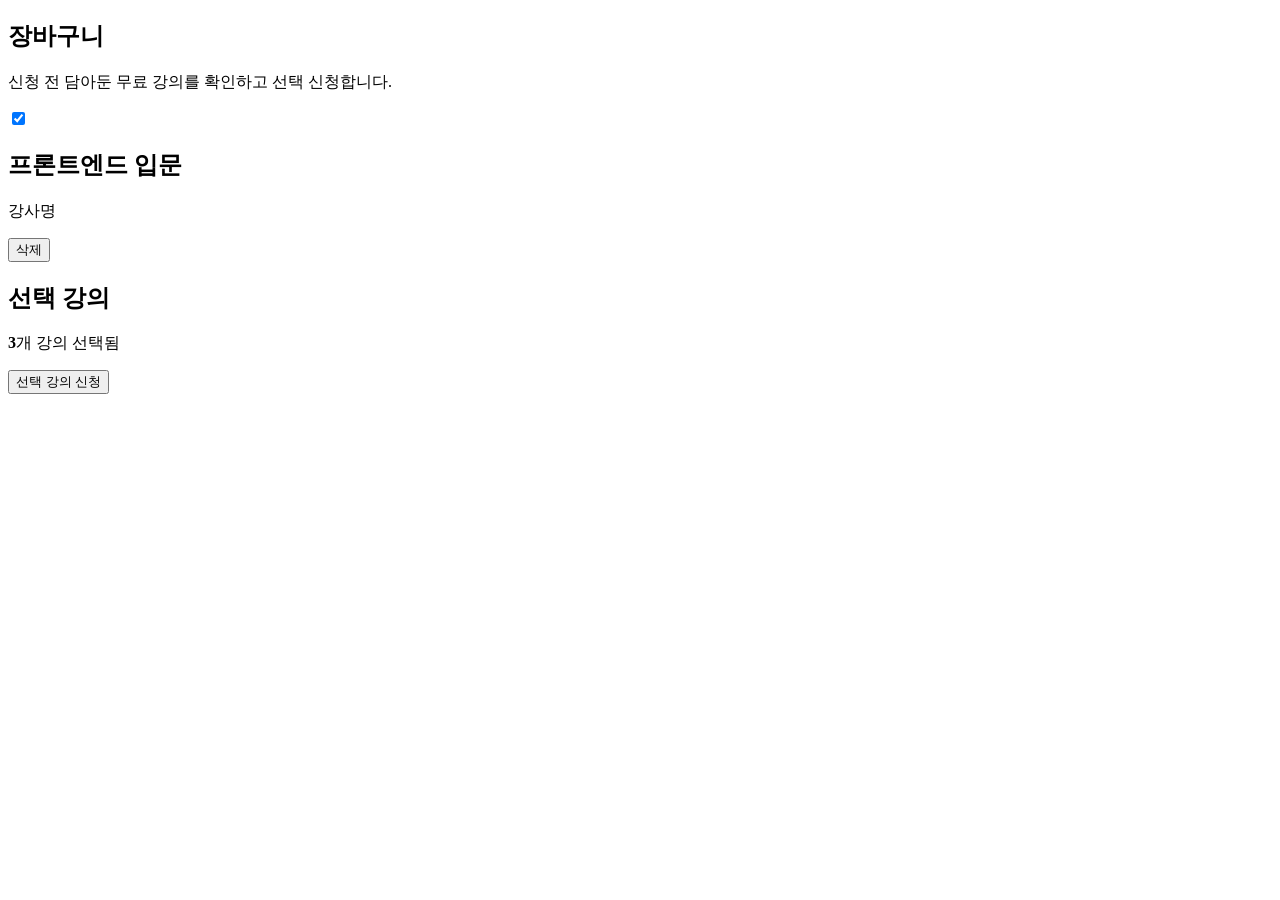
<file: src/main/resources/templates/cart/index.html>
<!DOCTYPE html>
<html lang="ko" xmlns:th="http://www.thymeleaf.org">
<head th:replace="~{fragments/head :: head(${title})}"></head>
<body>
<div th:replace="~{fragments/header :: appHeader(${title})}"></div>
<main class="container">
	<section class="section-heading">
		<h1>장바구니</h1>
		<p>신청 전 담아둔 무료 강의를 확인하고 선택 신청합니다.</p>
	</section>

	<section class="cart-layout">
		<div class="cart-list">
			<article class="cart-item" th:each="course : ${courses}">
				<input type="checkbox" checked aria-label="강의 선택">
				<div class="small-thumb"></div>
				<div>
					<h2 th:text="${course.title}">프론트엔드 입문</h2>
					<p th:text="${course.instructor}">강사명</p>
				</div>
				<button class="btn ghost" type="button">삭제</button>
			</article>
		</div>
		<aside class="summary-card">
			<h2>선택 강의</h2>
			<p><strong th:text="${courses.size()}">3</strong>개 강의 선택됨</p>
			<form th:action="@{/cart/enroll}" method="post">
				<button class="btn primary full" type="submit">선택 강의 신청</button>
			</form>
		</aside>
	</section>
</main>
</body>
</html>
</file>
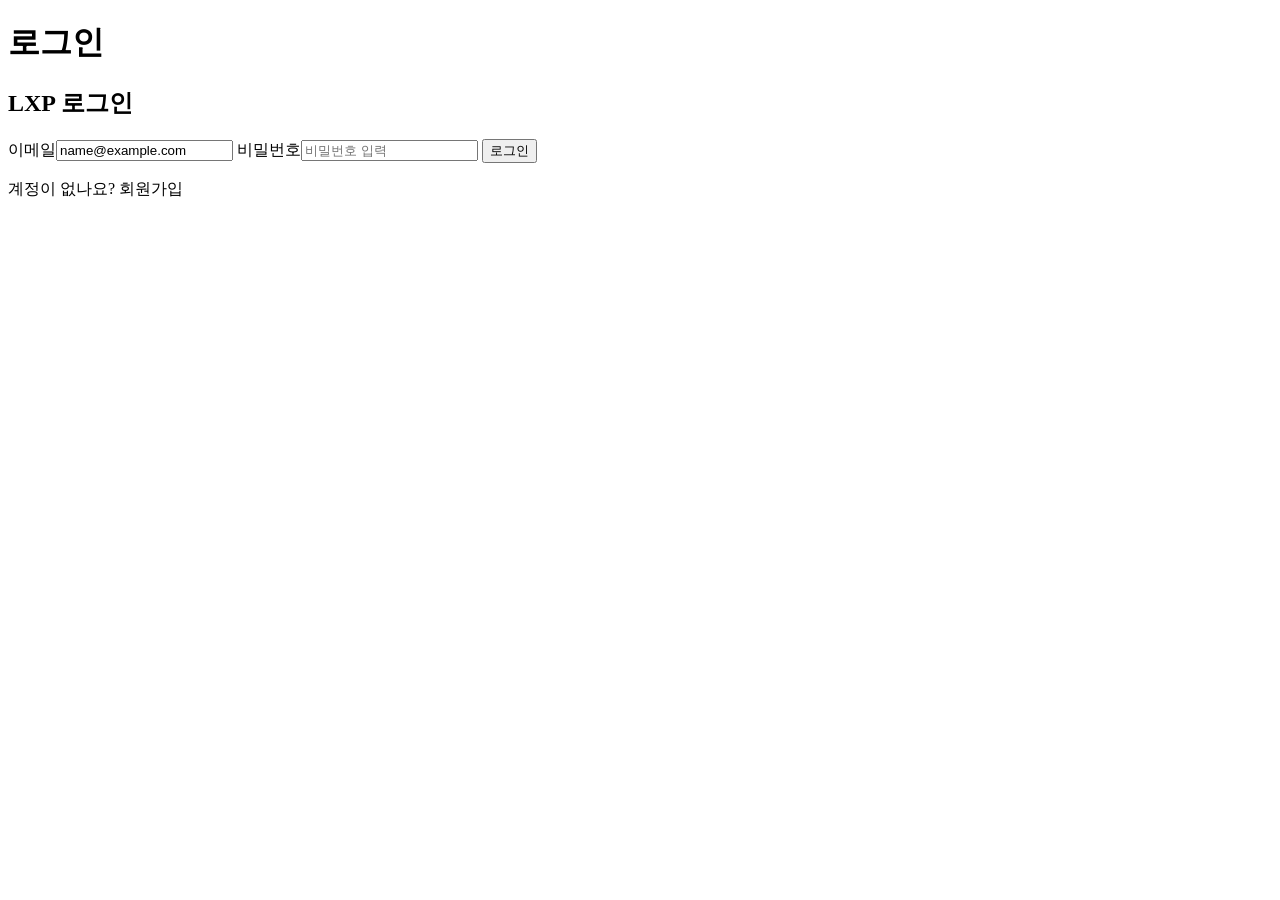
<file: src/main/resources/templates/auth/login.html>
<!DOCTYPE html>
<html lang="ko" xmlns:th="http://www.thymeleaf.org">
<head th:replace="~{fragments/head :: head(${title})}"></head>
<body>
<main class="auth-page">
	<h1 class="page-label standalone">로그인</h1>
	<section class="auth-card">
		<h2>LXP 로그인</h2>
		<form th:action="@{/login}" method="post" class="form-stack">
			<label>이메일<input type="email" name="email" value="name@example.com"></label>
			<label>비밀번호<input type="password" name="password" placeholder="비밀번호 입력"></label>
			<button class="btn primary" type="submit">로그인</button>
		</form>
		<p class="helper">계정이 없나요? <a th:href="@{/signup}">회원가입</a></p>
	</section>
</main>
</body>
</html>
</file>
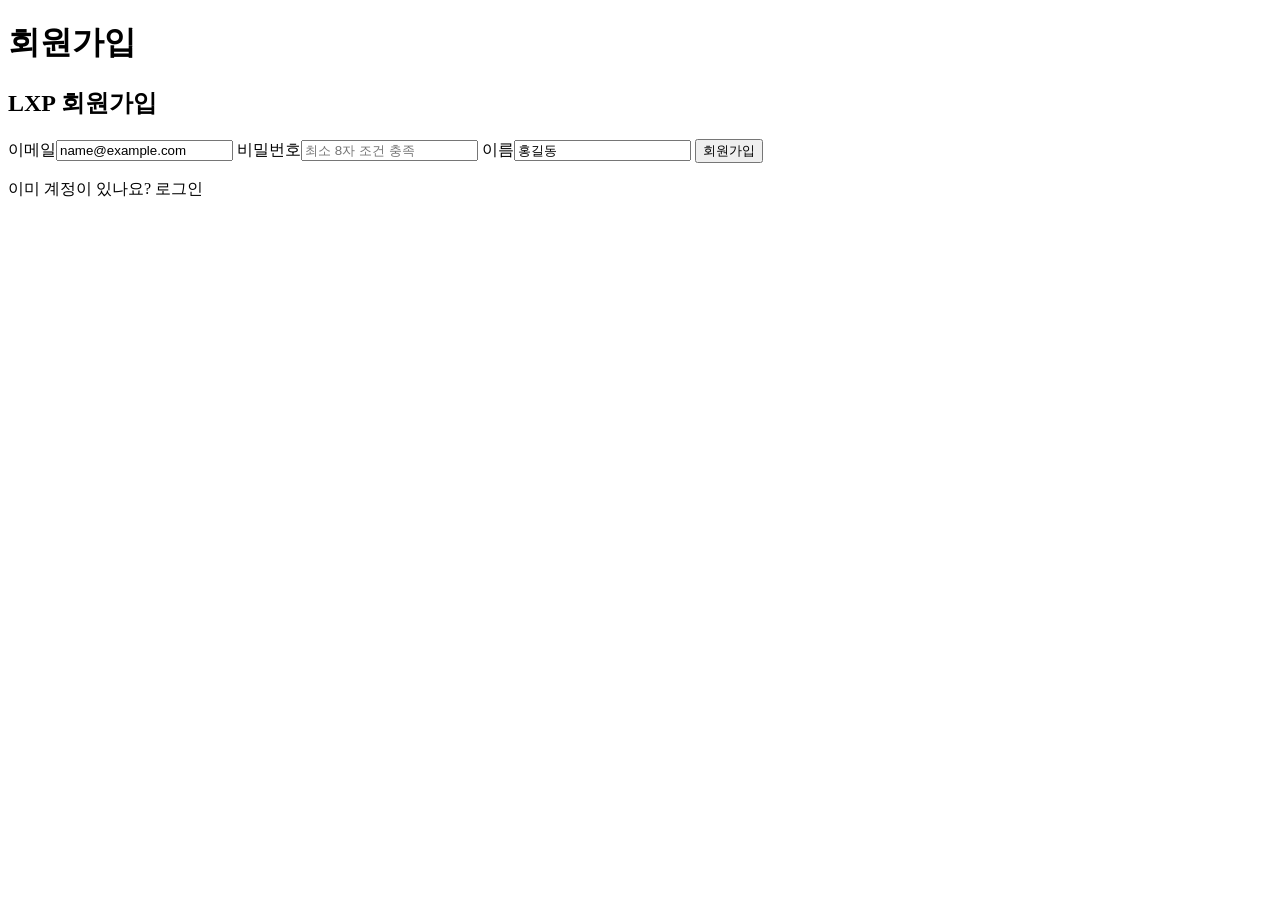
<file: src/main/resources/templates/auth/signup.html>
<!DOCTYPE html>
<html lang="ko" xmlns:th="http://www.thymeleaf.org">
<head th:replace="~{fragments/head :: head(${title})}"></head>
<body>
<main class="auth-page">
	<h1 class="page-label standalone">회원가입</h1>
	<section class="auth-card">
		<h2>LXP 회원가입</h2>
		<form th:action="@{/signup}" method="post" class="form-stack">
			<label>이메일<input type="email" name="email" value="name@example.com"></label>
			<label>비밀번호<input type="password" name="password" placeholder="최소 8자 조건 충족"></label>
			<label>이름<input name="name" value="홍길동"></label>
			<button class="btn primary" type="submit">회원가입</button>
		</form>
		<p class="helper">이미 계정이 있나요? <a th:href="@{/login}">로그인</a></p>
	</section>
</main>
</body>
</html>
</file>
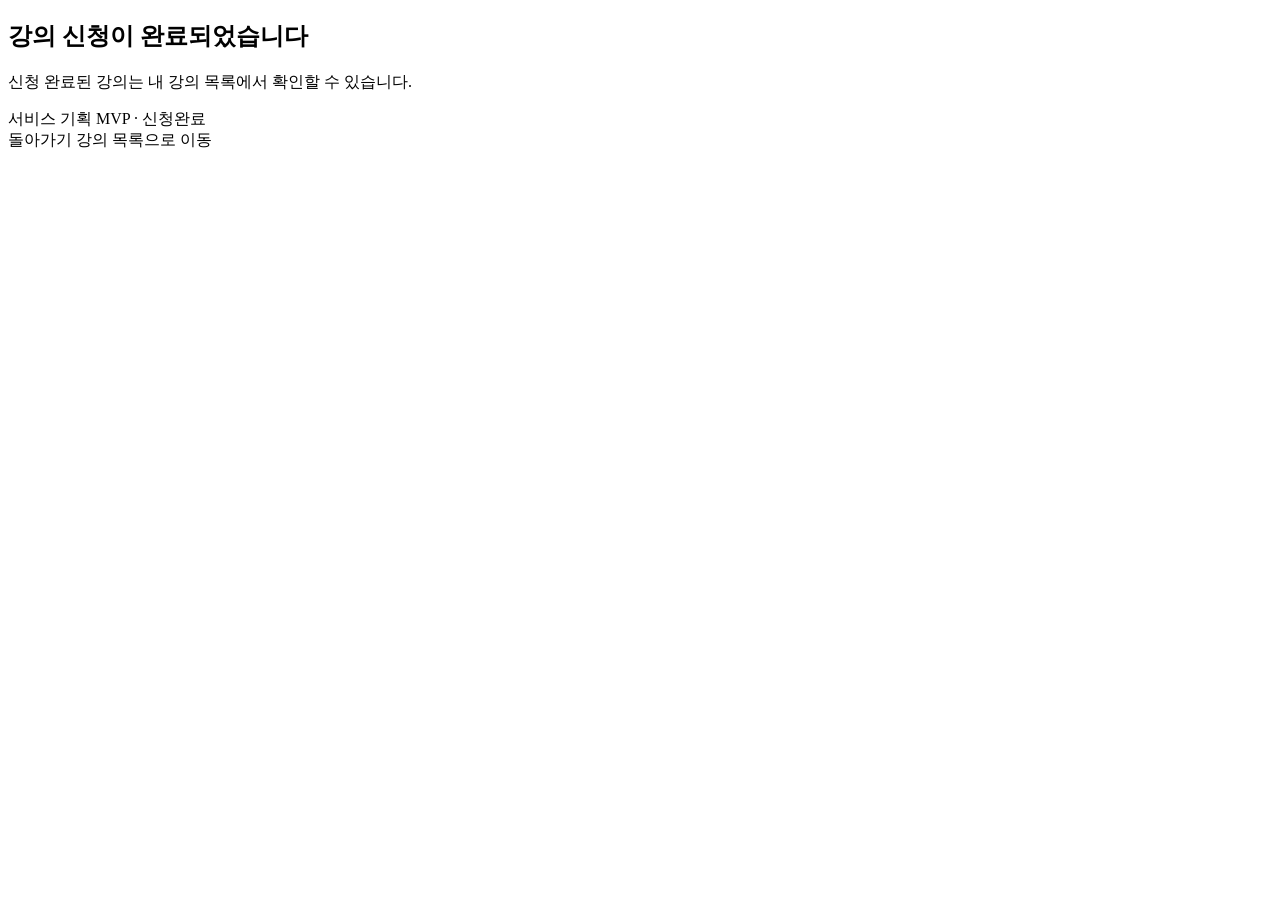
<file: src/main/resources/templates/courses/complete.html>
<!DOCTYPE html>
<html lang="ko" xmlns:th="http://www.thymeleaf.org">
<head th:replace="~{fragments/head :: head(${title})}"></head>
<body>
<div th:replace="~{fragments/header :: appHeader(${title})}"></div>
<main class="container centered">
	<section class="complete-card">
		<h1>강의 신청이 완료되었습니다</h1>
		<p>신청 완료된 강의는 내 강의 목록에서 확인할 수 있습니다.</p>
		<div class="complete-summary" th:text="${course.title} + ' · 신청완료'">서비스 기획 MVP · 신청완료</div>
		<div class="button-row">
			<a class="btn primary" th:href="@{/courses}">돌아가기</a>
			<a class="btn ghost" th:href="@{/my-courses}">강의 목록으로 이동</a>
		</div>
	</section>
</main>
</body>
</html>
</file>
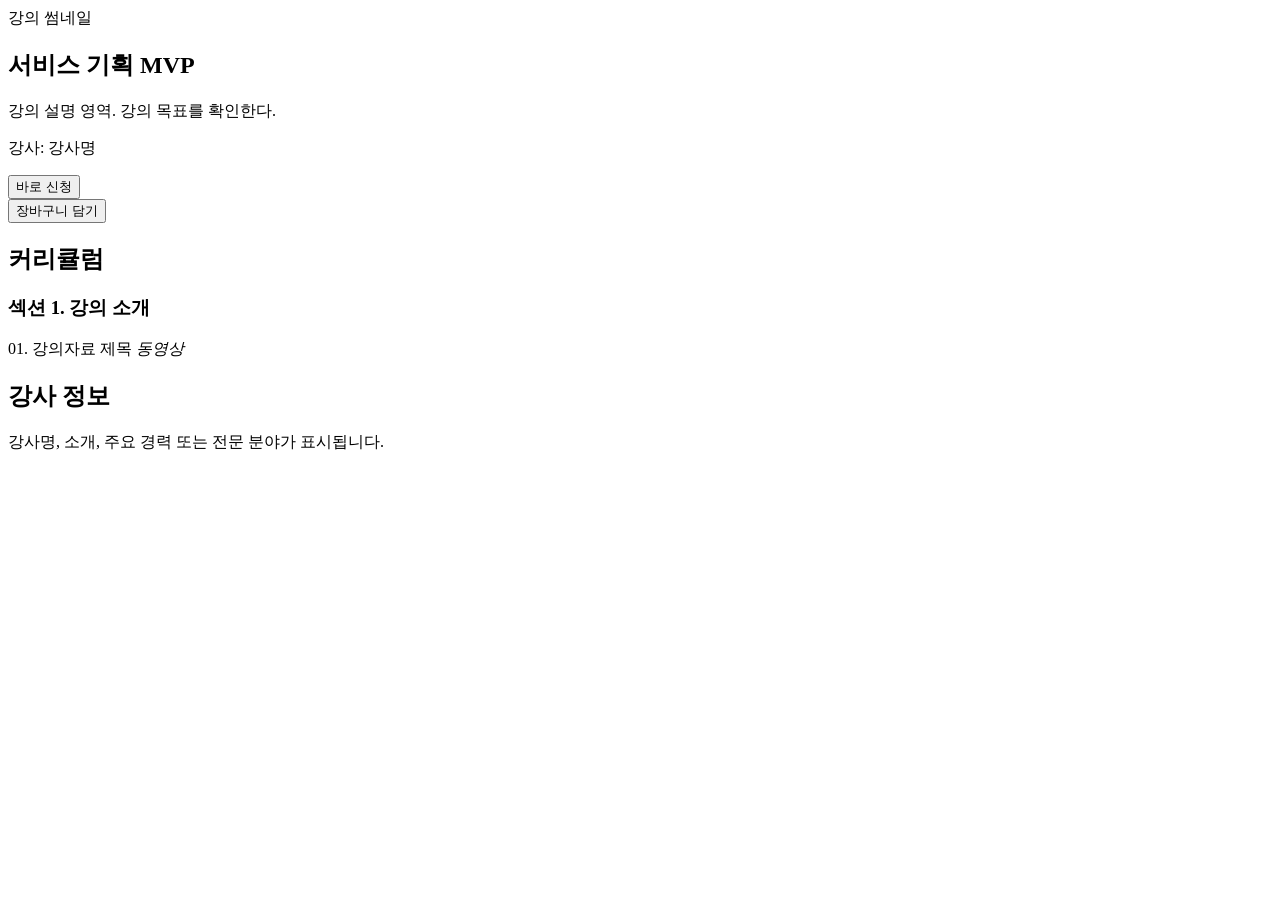
<file: src/main/resources/templates/courses/detail.html>
<!DOCTYPE html>
<html lang="ko" xmlns:th="http://www.thymeleaf.org">
<head th:replace="~{fragments/head :: head(${title})}"></head>
<body>
<div th:replace="~{fragments/header :: appHeader(${title})}"></div>
<main class="container">
	<section class="detail-hero">
		<div class="large-thumb">강의 썸네일</div>
		<div class="detail-copy">
			<h1 th:text="${course.title}">서비스 기획 MVP</h1>
			<p th:text="${course.description}">강의 설명 영역. 강의 목표를 확인한다.</p>
			<p class="muted">강사: <span th:text="${course.instructor}">강사명</span></p>
			<div class="button-row">
				<form th:action="@{/courses/{id}/enroll(id=${course.id})}" method="post">
					<button class="btn primary" type="submit">바로 신청</button>
				</form>
				<form th:action="@{/courses/{id}/cart(id=${course.id})}" method="post">
					<button class="btn ghost" type="submit">장바구니 담기</button>
				</form>
			</div>
		</div>
	</section>

	<section class="two-column">
		<div class="panel">
			<h2>커리큘럼</h2>
			<div class="curriculum" th:each="section, sectionStat : ${course.curriculum}">
				<h3 th:text="${section.title}">섹션 1. 강의 소개</h3>
				<a class="lesson"
						th:each="lesson, stat : ${section.lessons}"
						th:href="@{/learn/{id}(id=${course.id}, section=${sectionStat.index}, lesson=${stat.index})}">
					<span th:text="${#numbers.formatInteger(stat.index + 1, 2) + '. ' + lesson.title}">01. 강의자료 제목</span>
					<em th:text="${lesson.type}">동영상</em>
				</a>
			</div>
		</div>
		<div class="panel">
			<h2>강사 정보</h2>
			<p>강사명, 소개, 주요 경력 또는 전문 분야가 표시됩니다.</p>
		</div>
	</section>
</main>
</body>
</html>
</file>
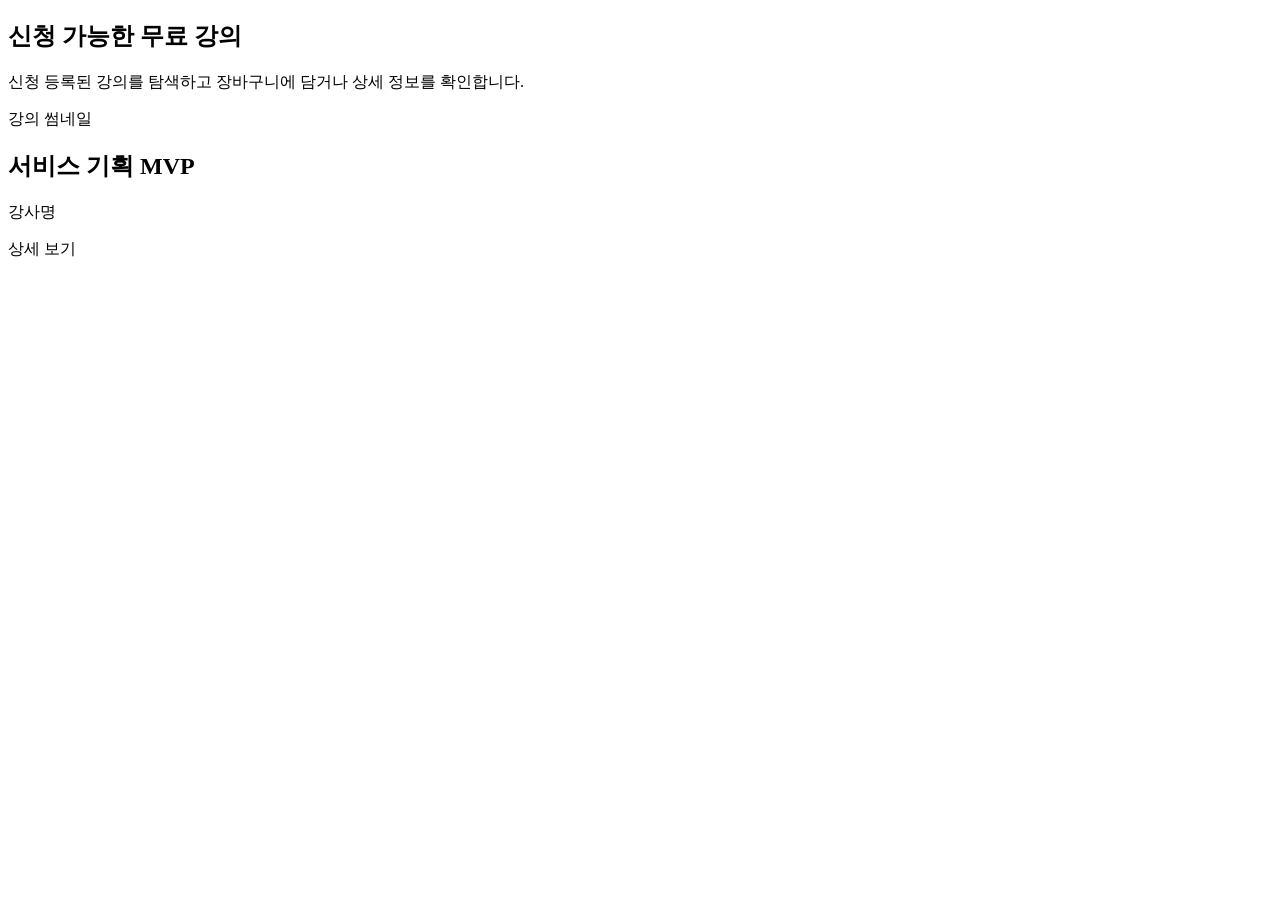
<file: src/main/resources/templates/courses/list.html>
<!DOCTYPE html>
<html lang="ko" xmlns:th="http://www.thymeleaf.org">
<head th:replace="~{fragments/head :: head(${title})}"></head>
<body>
<div th:replace="~{fragments/header :: appHeader(${title})}"></div>
<main class="container">
	<section class="section-heading">
		<h1>신청 가능한 무료 강의</h1>
		<p>신청 등록된 강의를 탐색하고 장바구니에 담거나 상세 정보를 확인합니다.</p>
	</section>

	<section class="course-grid" aria-label="강의 목록">
		<article class="course-card" th:each="course : ${courses}">
			<div class="thumb">강의 썸네일</div>
			<h2 th:text="${course.title}">서비스 기획 MVP</h2>
			<p th:text="${course.instructor}">강사명</p>
			<div class="card-actions">
				<a class="btn ghost" th:href="@{/courses/{id}(id=${course.id})}">상세 보기</a>
			</div>
		</article>
	</section>
</main>
</body>
</html>
</file>
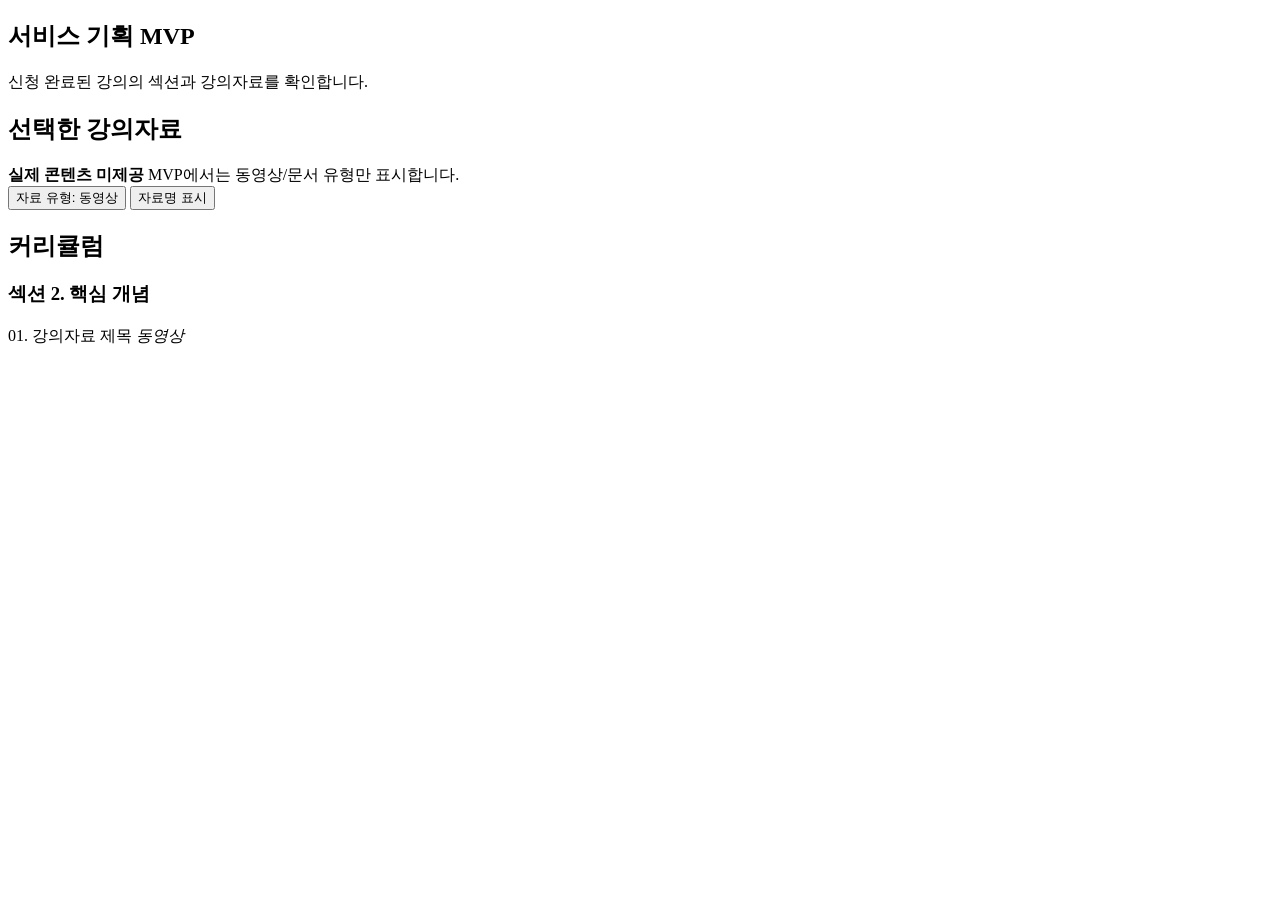
<file: src/main/resources/templates/learning/detail.html>
<!DOCTYPE html>
<html lang="ko" xmlns:th="http://www.thymeleaf.org">
<head th:replace="~{fragments/head :: head(${title})}"></head>
<body>
<div th:replace="~{fragments/header :: appHeader(${title})}"></div>
<main class="container">
	<section class="section-heading">
		<h1 th:text="${course.title}">서비스 기획 MVP</h1>
		<p>신청 완료된 강의의 섹션과 강의자료를 확인합니다.</p>
	</section>

	<section class="learning-layout">
		<div class="player-panel">
			<h2>선택한 강의자료</h2>
			<div class="empty-player">
				<strong>실제 콘텐츠 미제공</strong>
				<span>MVP에서는 동영상/문서 유형만 표시합니다.</span>
			</div>
			<div class="button-row">
				<button class="pill" type="button" th:text="'자료 유형: ' + ${selectedLesson.type}">자료 유형: 동영상</button>
				<button class="pill" type="button" th:text="${selectedLesson.title}">자료명 표시</button>
			</div>
		</div>
		<aside class="panel">
			<h2>커리큘럼</h2>
			<div class="curriculum compact" th:each="section, sectionStat : ${course.curriculum}">
				<h3 th:text="${section.title}">섹션 2. 핵심 개념</h3>
				<a class="lesson"
						th:each="lesson, stat : ${section.lessons}"
						th:href="@{/learn/{id}(id=${course.id}, section=${sectionStat.index}, lesson=${stat.index})}">
					<span th:text="${#numbers.formatInteger(stat.index + 1, 2) + '. ' + lesson.title}">01. 강의자료 제목</span>
					<em th:text="${lesson.type}">동영상</em>
				</a>
			</div>
		</aside>
	</section>
</main>
</body>
</html>
</file>
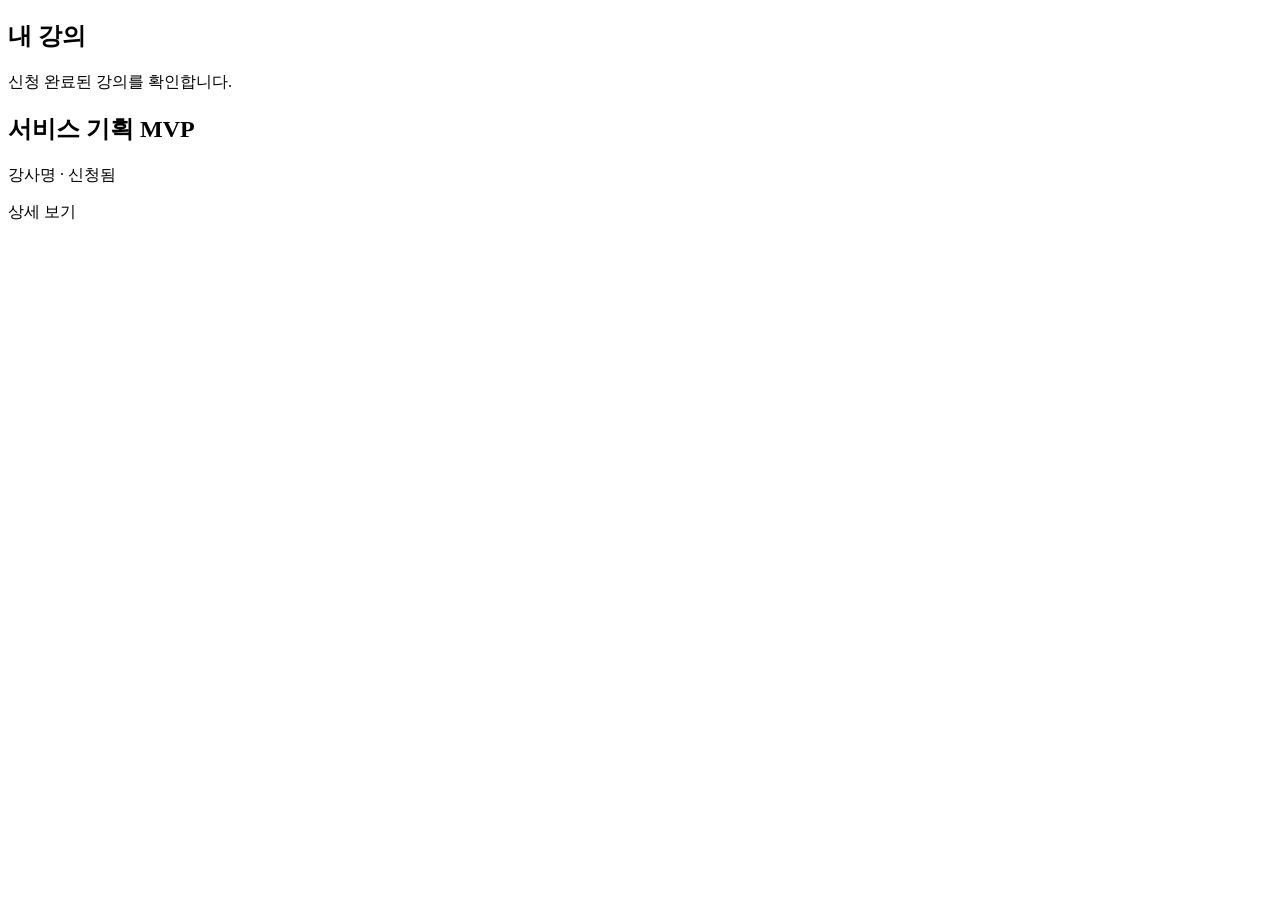
<file: src/main/resources/templates/learning/list.html>
<!DOCTYPE html>
<html lang="ko" xmlns:th="http://www.thymeleaf.org">
<head th:replace="~{fragments/head :: head(${title})}"></head>
<body>
<div th:replace="~{fragments/header :: appHeader(${title})}"></div>
<main class="container">
	<section class="section-heading">
		<h1>내 강의</h1>
		<p>신청 완료된 강의를 확인합니다.</p>
	</section>

	<section class="enrolled-list">
		<article class="enrolled-item" th:each="course : ${courses}">
			<div class="small-thumb"></div>
			<div>
				<h2 th:text="${course.title}">서비스 기획 MVP</h2>
				<p><span th:text="${course.instructor}">강사명</span> · 신청됨</p>
			</div>
			<a class="btn primary" th:href="@{/courses/{id}(id=${course.id})}">상세 보기</a>
		</article>
	</section>
</main>
</body>
</html>
</file>
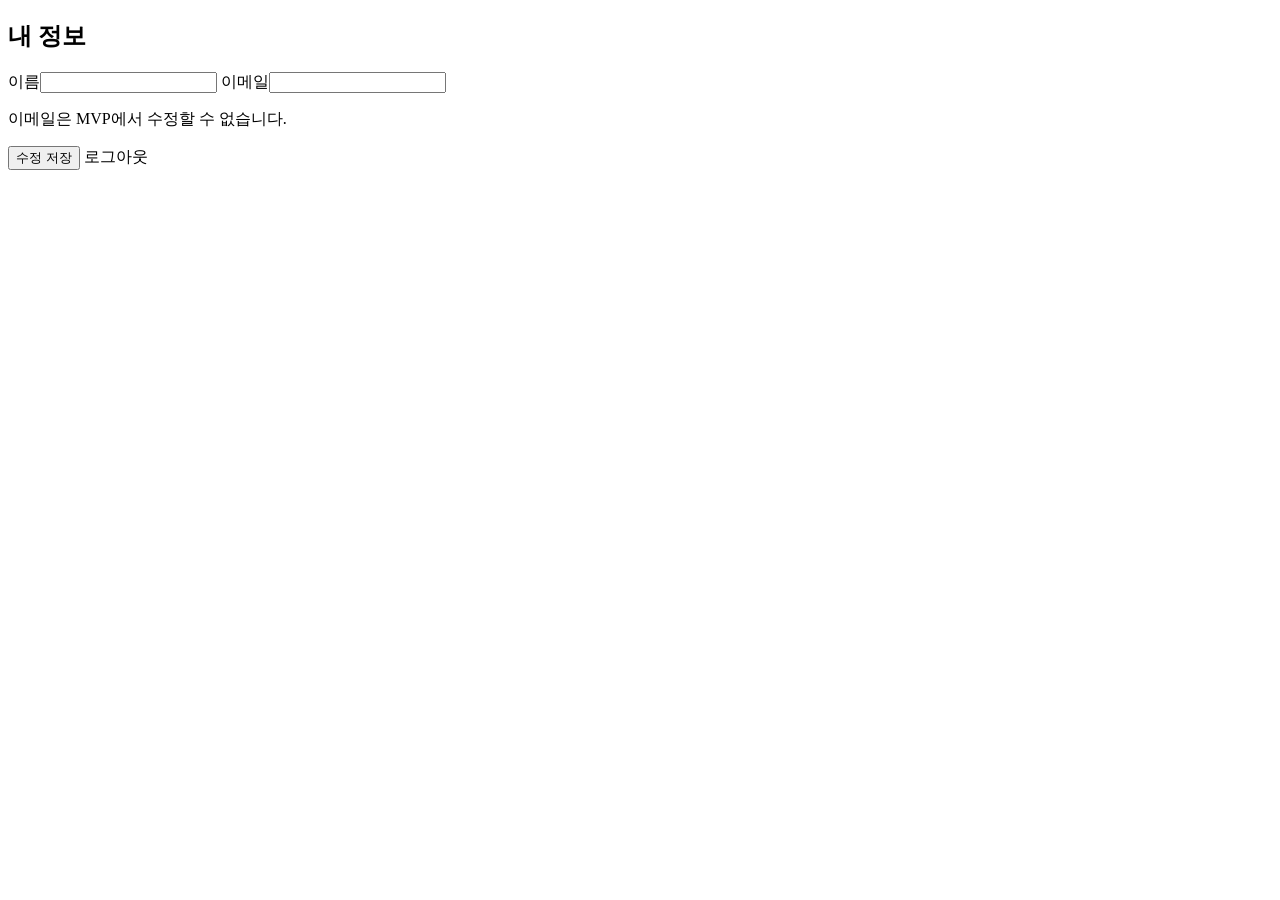
<file: src/main/resources/templates/profile/edit.html>
<!DOCTYPE html>
<html lang="ko" xmlns:th="http://www.thymeleaf.org">
<head th:replace="~{fragments/head :: head(${title})}"></head>
<body>
<div th:replace="~{fragments/header :: appHeader(${title})}"></div>
<main class="container">
	<section class="section-heading">
		<h1>내 정보</h1>
	</section>

	<section class="profile-card">
		<form th:action="@{/profile}" method="post" class="form-stack">
			<label>이름<input name="name" th:value="${member.name}"></label>
			<label>이메일<input name="email" th:value="${member.email}" readonly></label>
			<p class="helper">이메일은 MVP에서 수정할 수 없습니다.</p>
			<div class="button-row">
				<button class="btn primary" type="submit">수정 저장</button>
				<a class="btn ghost" th:href="@{/login}">로그아웃</a>
			</div>
		</form>
	</section>
</main>
</body>
</html>
</file>
